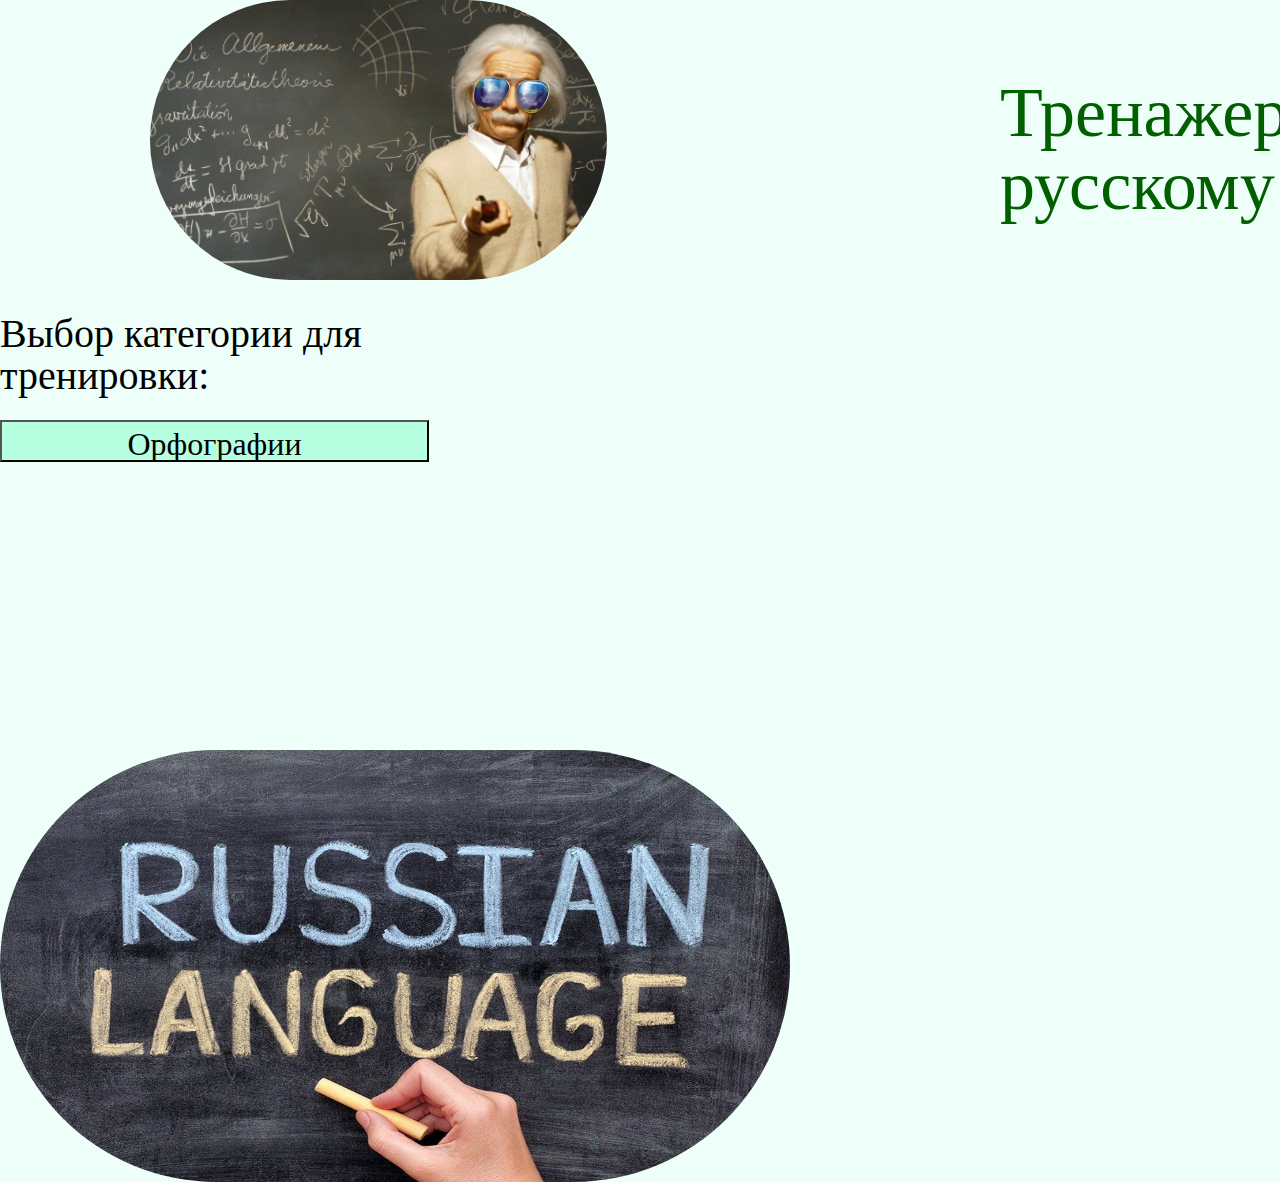
<file: index.html>
<!DOCTYPE html>
<html lang="en">
<head>
    <meta charset="UTF-8">
    <title>Главная страница</title>
    <link rel = "stylesheet" href = "style.css">
</head>
<body>
    <script defer type="text/javascript" src="index_scripts.js"></script>
    <h1>Тренажер по русскому языку</h1>
    <img class = 'scince' src="src/sorce2.jpg">
    <img class = 'symbols' src="src\sources.png"/> 
    <div class = 'category'>
        <h2>Выбор категории для тренировки:</h2>
        <div class = 'rectangle1'></div>
        <div class = 'rectangle2'></div>
        <div class = 'rectangle3'></div>
        <button id = 'btn_orpho' class = 'rectangle22'>Орфографии</button>
    </div>
    <img class = 'source3' src="src\source3.jpg">
    <div class = 'begin'></div>
    <p class = 'begin1'><b>Начать тест на орфографию</b></p>
    <button id = 'btn_otdel'>РАЗДЕЛ ТЕСТОВ</button>
</body>
<footer>
    <div>
        <p></p>
    </div>
</footer>
</html>
</file>
<file: style.css>
body{
    background-color: #A8FFE033
}
h1{
    position: absolute;
width: 569px;
height: 162px;
left: 1000px;
top: 29px;

font-family: 'Trocchi';
font-style: normal;
font-weight: 400;
font-size: 70px;
line-height: 73px;

color: #025F00;


}
h2{
    position: absolute;
width: 537px;
height: 48px;
left: 0px;
top: 280px;

font-family: 'Trocchi';
font-style: normal;
font-weight: 400;
font-size: 40px;
line-height: 42px;

color: #000000;

}
.symbols{
    position: absolute;
width: 400px;
height: 400px;
left: 1850px;
top: 0px;
}
.scince{
    position: absolute;
width: 457px;
height: 280px;
left: 150px;
top: 0px;
border-radius: 140px;
}
.rectangle1{
    position: absolute;
width: 360px;
height: 38px;
left: 3px;
top: 400.65px;
}
.rectangle11{
    position: absolute;
width: 407px;
height: 38px;
left: 3px;
top: 365px;

font-family: 'Trocchi';
font-style: normal;
font-weight: 400;
font-size: 32px;
line-height: 42px;

color: #FF002E;
}
.rectangle2{
    position: absolute;
width: 380.94px;
height: 38px;
left: 0px;
top: 455.5px;

}
.rectangle22{
    position: absolute;
width: 429px;
height: 42px;
left: 0px;
top: 420px;

font-family: 'Trocchi';
font-style: normal;
font-weight: 400;
font-size: 32px;
line-height: 42px;
color: black;

background-color: #B7FFE1;
font-family:'Times New Roman';
}
.rectangle3{
    position: absolute;
width: 405.6px;
height: 38px;
left: -19px;
top: 512.43px;

}
.rectangle33{
    position: absolute;
width: 387px;
height: 42px;
left: 0px;
top: 477px;

font-family: 'Trocchi';
font-style: normal;
font-weight: 400;
font-size: 32px;
line-height: 42px;
color: #FF0000;
}
.source3{
    position: absolute;
width: 790px;
height: 432px;
left: 0px;
top: 750px;

border-radius: 216px;
}
.begin1{
    position: absolute;
width: 568px;
height: 91px;
left: 1850px;
top: 650px;

font-family: 'Trocchi';
font-style: normal;
font-weight: 400;
font-size: 36px;
line-height: 47px;

color: #000000;
}
.rectangle_begin{
    box-sizing: border-box;

position: absolute;
width: 289px;
height: 110px;
left: 1930px;
top: 750px;

background: #B7FFE1;
border: 1px solid #000000;

text-decoration: none;
font-weight: bold;
font-size: medium;
}
.rectangle_begin_2{
    position: absolute;
width: 228px;
height: 1px;
left: 1965px;
top: 746px;

font-family: 'Trocchi';
font-style: normal;
font-weight: 400;
font-size: 34px;
line-height: 47px;

color: #8CB712;
}

.star{
    position: absolute;
    top: 20%;
    left: 30%;
    width: 500px;
    height: 500px;
    background: #fff;
    opacity: 1;
    clip-path: polygon(50% 0%, 61% 35%,  98% 35%, 68% 57%,79% 91%, 50% 70%, 21% 91%, 32% 57%, 2% 35%, 38% 35%);
    animation: star 3s infinite;
    transform: rotate(45deg);
}
.star2{
    position: absolute;
    top: 50%;
    left: 50%;
    width: 500px;
    height: 500px;
    background: #fff;
    opacity: 1;
    clip-path: polygon(50% 0%, 61% 35%,  98% 35%, 68% 57%,79% 91%, 50% 70%, 21% 91%, 32% 57%, 2% 35%, 38% 35%);
    animation: star 3s infinite;
    transform: rotate(45deg);
}
@keyframes star {
    0% {
        transform: rotate(45deg);
        opacity: 0;
    }
    10% {
        opacity: 1;
    }
    50% {
        opacity: 1;
    }
    60% {
        opacity: 0;
    }
    100% {
        transform: rotate(-135deg);
        opacity: 0;
    }
}
@keyframes star2 {
    0% {
        transform: rotate(45deg);
        opacity: 0;
    }
    10% {
        opacity: 1;
    }
    50% {
        opacity: 1;
    }
    60% {
        opacity: 0;
    }
    100% {
        transform: rotate(-135deg);
        opacity: 0;
    }
} 
#btn_otdel{
    box-sizing: border-box;

position: absolute;
width: 289px;
height: 110px;
left: 1930px;
top: 750px;

background: #B7FFE1;
border: 1px solid #000000;

text-decoration: none;
font-weight: bold;
font-size: medium;
}
</file>
